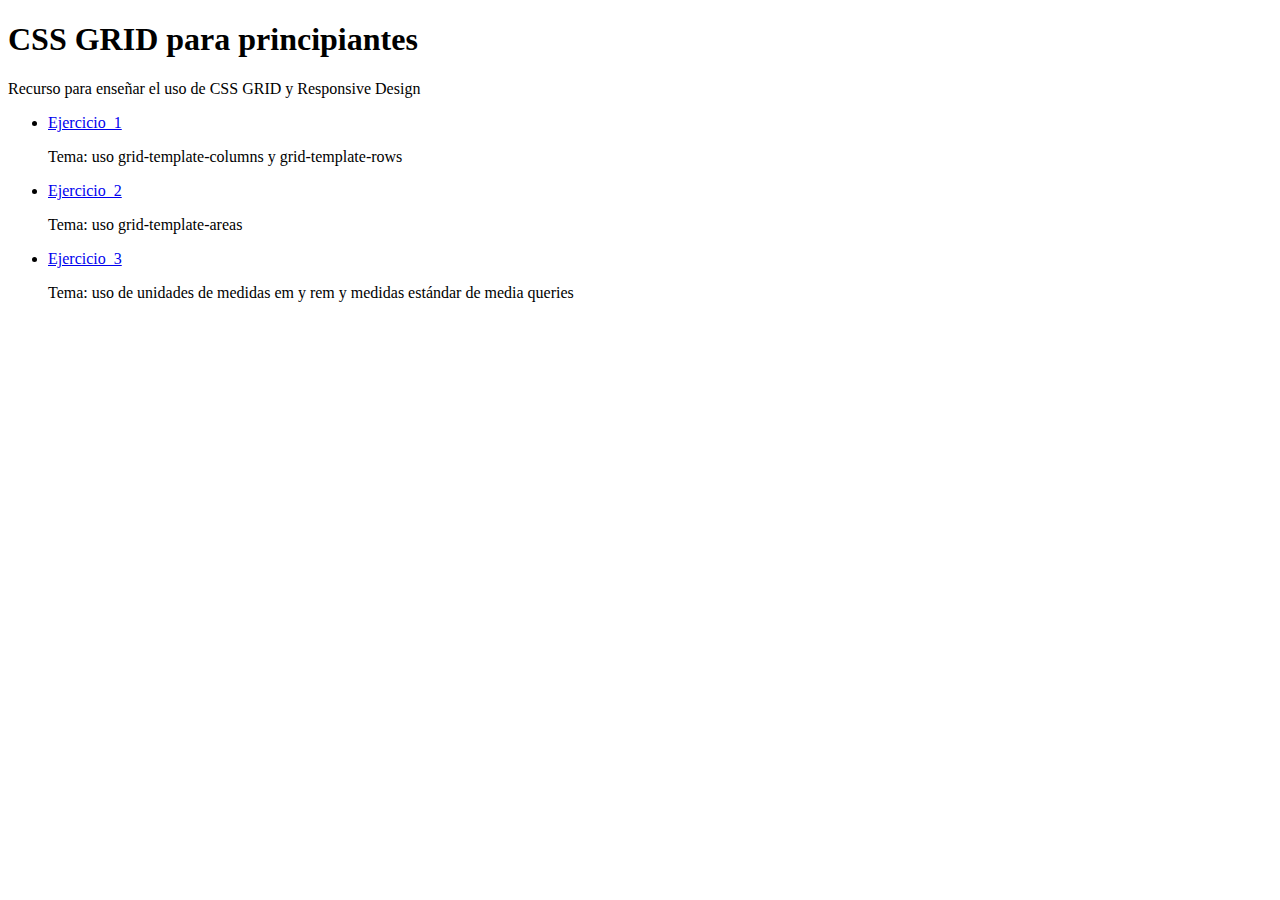
<file: index.html>
<!DOCTYPE html>
<html lang="en">
<head>
    <meta charset="UTF-8">
    <meta name="viewport" content="width=device-width, initial-scale=1.0">
    <title>Document</title>
</head>
<body>
    <h1>CSS GRID para principiantes</h1>
    <p>Recurso para enseñar el uso de CSS GRID y Responsive Design</p>
    <ul>
        <li>
            <a href="ejercicio_1/index.html">Ejercicio_1</a>
            <p>Tema: uso grid-template-columns y grid-template-rows </p>
        </li>
        <li>
            <a href="ejercicio_2/index.html">Ejercicio_2</a>
            <p>Tema: uso grid-template-areas </p>
        </li>
        <li>
            <a href="ejercicio_3/index.html">Ejercicio_3</a>
            <p>Tema: uso de unidades de medidas em y rem y medidas estándar de media queries</p>
        </li>
    </ul>
</body>
</html>
</file>
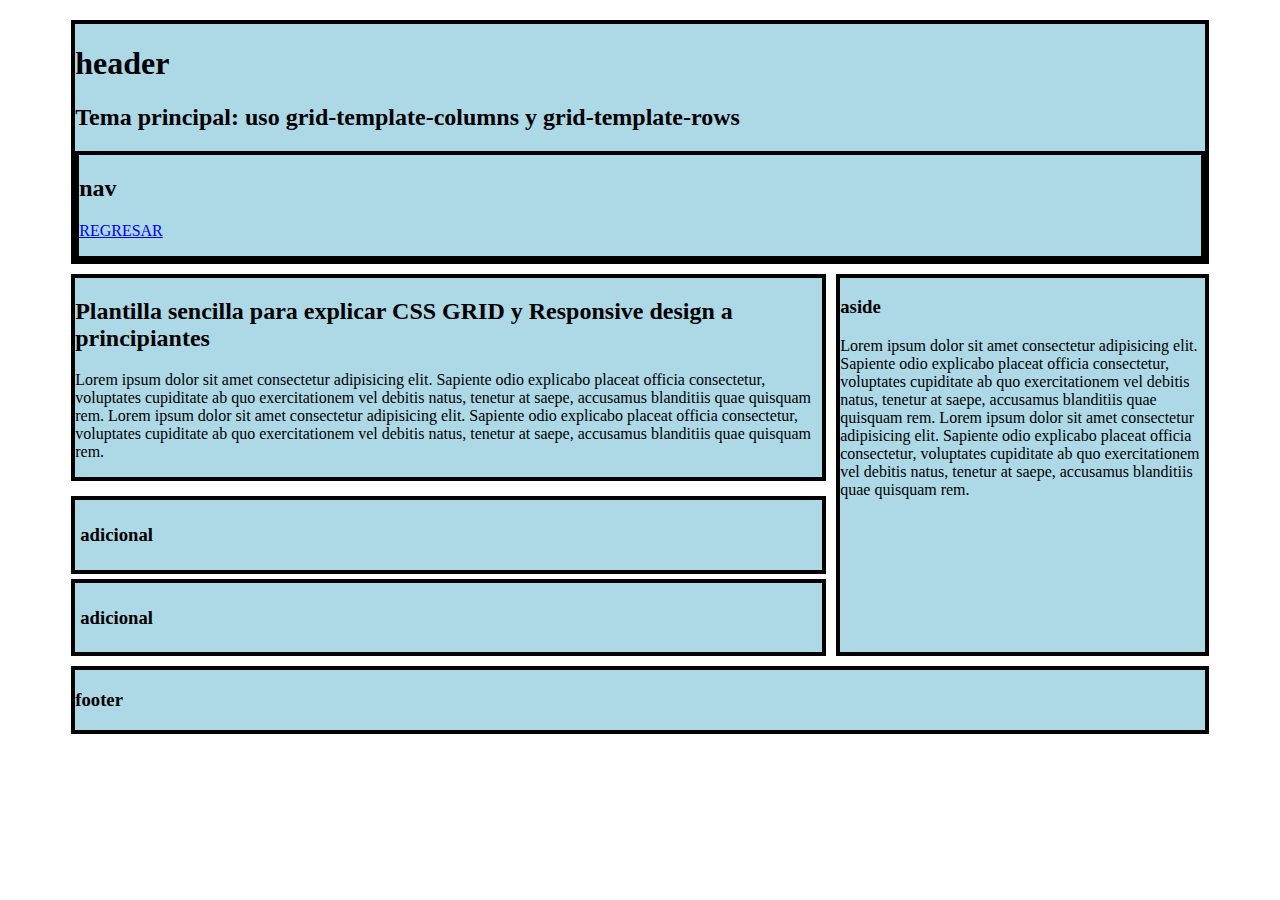
<file: ejercicio_1/index.html>
<!DOCTYPE html>
<html lang="en">
<head>
    <meta charset="UTF-8">
    <meta name="viewport" content="width=device-width, initial-scale=1.0">
    <title>CSS GRID - Diseño Responsive</title>
    <link rel="stylesheet" href="main.css">
</head>
<body>
    <div class = "contenedor-principal">
        <header>
            <h1>header</h1>
            <h2>Tema principal: uso grid-template-columns y grid-template-rows</h2>
            <nav>
                <h2>nav</h2>
                <p><a href="../index.html">REGRESAR</a></p>
            </nav>
        </header>
        <main>
            <h2>Plantilla sencilla para explicar CSS GRID y Responsive design a principiantes</h2>
            <p>
                Lorem ipsum dolor sit amet consectetur 
                adipisicing elit. Sapiente odio 
                explicabo placeat officia consectetur, 
                voluptates cupiditate ab quo exercitationem 
                vel debitis natus, tenetur at saepe, 
                accusamus blanditiis quae quisquam rem.
                Lorem ipsum dolor sit amet consectetur 
                adipisicing elit. Sapiente odio 
                explicabo placeat officia consectetur, 
                voluptates cupiditate ab quo exercitationem 
                vel debitis natus, tenetur at saepe, 
                accusamus blanditiis quae quisquam rem.
            </p>
        </main>
        <aside>
            <h3>aside</h3>
            <p>
                Lorem ipsum dolor sit amet consectetur 
                adipisicing elit. Sapiente odio 
                explicabo placeat officia consectetur, 
                voluptates cupiditate ab quo exercitationem 
                vel debitis natus, tenetur at saepe, 
                accusamus blanditiis quae quisquam rem.
                Lorem ipsum dolor sit amet consectetur 
                adipisicing elit. Sapiente odio 
                explicabo placeat officia consectetur, 
                voluptates cupiditate ab quo exercitationem 
                vel debitis natus, tenetur at saepe, 
                accusamus blanditiis quae quisquam rem.
            </p>
        </aside>
        <div  class = "adicional">
            <div>
                <h3>adicional</h3>
            </div>
            <div>
                <h3>adicional</h3>
            </div>
        </div>
        <footer>
            <h3>footer</h3>
        </footer>
    </div>
</body>
</html>
</file>
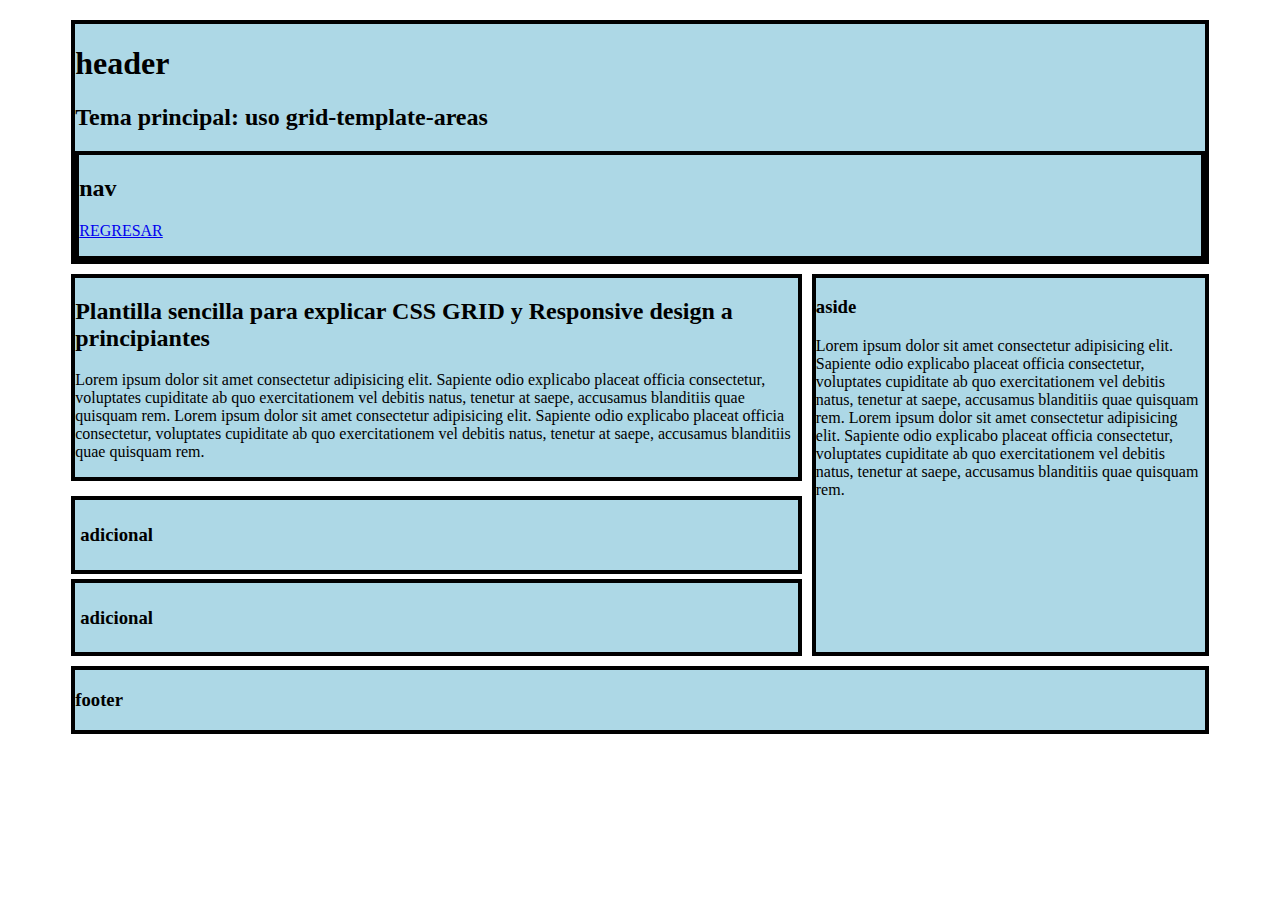
<file: ejercicio_2/index.html>
<!DOCTYPE html>
<html lang="en">
<head>
    <meta charset="UTF-8">
    <meta name="viewport" content="width=device-width, initial-scale=1.0">
    <title>CSS GRID - Diseño Responsive</title>
    <link rel="stylesheet" href="main.css">
</head>
<body>
    <div class = "contenedor-principal">
        <header>
            <h1>header</h1>
            <h2>Tema principal: uso grid-template-areas</h2>
            <nav>
                <h2>nav</h2>
                <p><a href="../index.html">REGRESAR</a></p>
            </nav>
        </header>
        <main>
            <h2>Plantilla sencilla para explicar CSS GRID y Responsive design a principiantes</h2>
            <p>
                Lorem ipsum dolor sit amet consectetur 
                adipisicing elit. Sapiente odio 
                explicabo placeat officia consectetur, 
                voluptates cupiditate ab quo exercitationem 
                vel debitis natus, tenetur at saepe, 
                accusamus blanditiis quae quisquam rem.
                Lorem ipsum dolor sit amet consectetur 
                adipisicing elit. Sapiente odio 
                explicabo placeat officia consectetur, 
                voluptates cupiditate ab quo exercitationem 
                vel debitis natus, tenetur at saepe, 
                accusamus blanditiis quae quisquam rem.
            </p>
        </main>
        <aside>
            <h3>aside</h3>
            <p>
                Lorem ipsum dolor sit amet consectetur 
                adipisicing elit. Sapiente odio 
                explicabo placeat officia consectetur, 
                voluptates cupiditate ab quo exercitationem 
                vel debitis natus, tenetur at saepe, 
                accusamus blanditiis quae quisquam rem.
                Lorem ipsum dolor sit amet consectetur 
                adipisicing elit. Sapiente odio 
                explicabo placeat officia consectetur, 
                voluptates cupiditate ab quo exercitationem 
                vel debitis natus, tenetur at saepe, 
                accusamus blanditiis quae quisquam rem.
            </p>
        </aside>
        <div  class = "adicional">
            <div>
                <h3>adicional</h3>
            </div>
            <div>
                <h3>adicional</h3>
            </div>
        </div>
        <footer>
            <h3>footer</h3>
        </footer>
    </div>
</body>
</html>
</file>
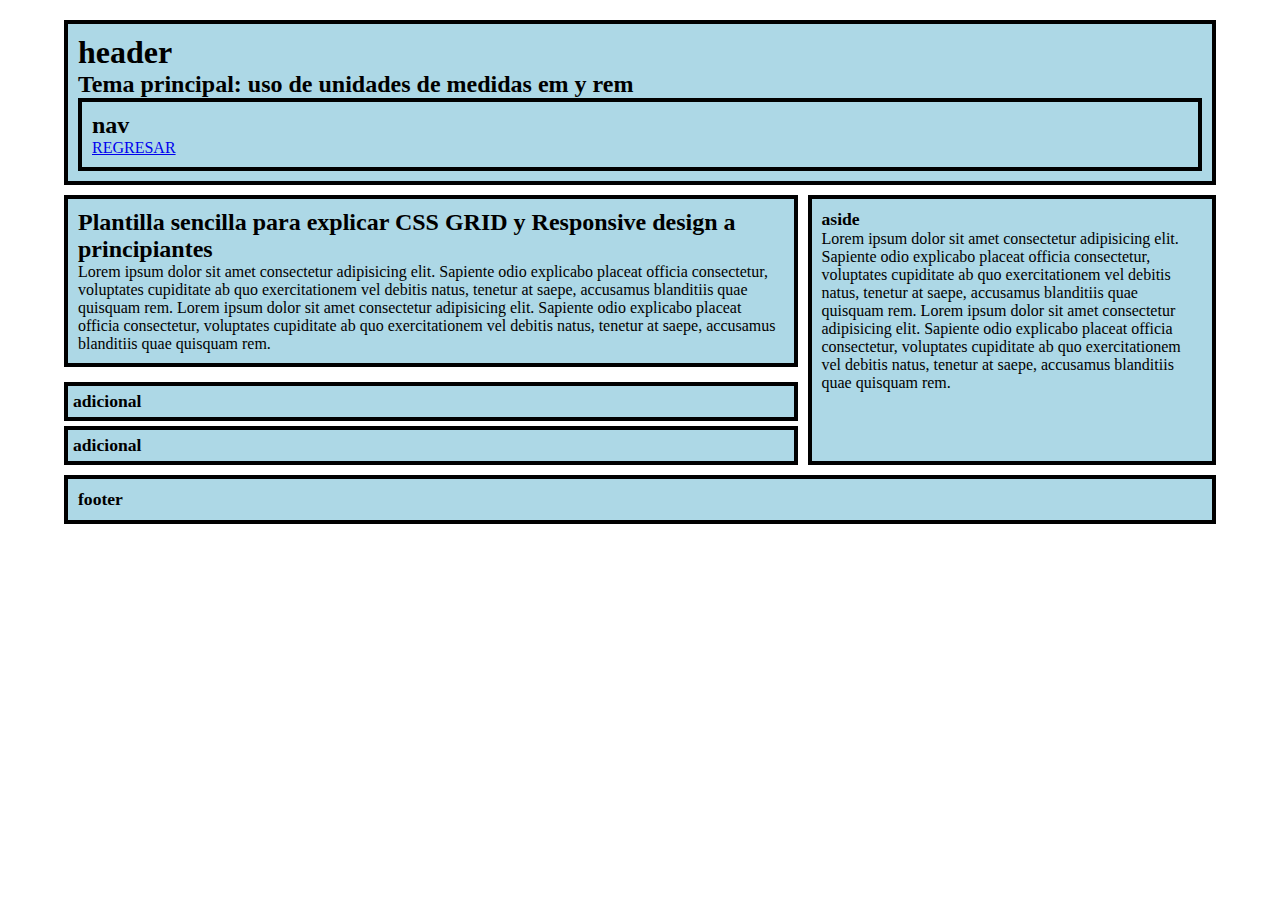
<file: ejercicio_3/index.html>
<!DOCTYPE html>
<html lang="en">
<head>
    <meta charset="UTF-8">
    <meta name="viewport" content="width=device-width, initial-scale=1.0">
    <title>CSS GRID - Diseño Responsive</title>
    <link rel="stylesheet" href="main.css">
</head>
<body>
    <div class = "contenedor-principal">
        <header>
            <h1>header</h1>
            <h2>Tema principal: uso de unidades de medidas em y rem</h2>
            <nav>
                <h2>nav</h2>
                <p><a href="../index.html">REGRESAR</a></p>
            </nav>
        </header>
        <main>
            <h2>Plantilla sencilla para explicar CSS GRID y Responsive design a principiantes</h2>
            <p>
                Lorem ipsum dolor sit amet consectetur 
                adipisicing elit. Sapiente odio 
                explicabo placeat officia consectetur, 
                voluptates cupiditate ab quo exercitationem 
                vel debitis natus, tenetur at saepe, 
                accusamus blanditiis quae quisquam rem.
                Lorem ipsum dolor sit amet consectetur 
                adipisicing elit. Sapiente odio 
                explicabo placeat officia consectetur, 
                voluptates cupiditate ab quo exercitationem 
                vel debitis natus, tenetur at saepe, 
                accusamus blanditiis quae quisquam rem.
            </p>
        </main>
        <aside>
            <h3>aside</h3>
            <p>
                Lorem ipsum dolor sit amet consectetur 
                adipisicing elit. Sapiente odio 
                explicabo placeat officia consectetur, 
                voluptates cupiditate ab quo exercitationem 
                vel debitis natus, tenetur at saepe, 
                accusamus blanditiis quae quisquam rem.
                Lorem ipsum dolor sit amet consectetur 
                adipisicing elit. Sapiente odio 
                explicabo placeat officia consectetur, 
                voluptates cupiditate ab quo exercitationem 
                vel debitis natus, tenetur at saepe, 
                accusamus blanditiis quae quisquam rem.
            </p>
        </aside>
        <div  class = "adicional">
            <div>
                <h3>adicional</h3>
            </div>
            <div>
                <h3>adicional</h3>
            </div>
        </div>
        <footer>
            <h3>footer</h3>
        </footer>
    </div>
</body>
</html>
</file>
<file: ejercicio_1/main.css>
/*
Plantilla sencilla para explicar CSS GRID a principiantes
tema principal: uso grid-template-columns y grid-template-rows
*/

header,nav,
main,aside,
.adicional div,
footer {
    border: black 4px solid;
    background-color: lightblue;
}

.contenedor-principal {
    margin: 20px auto;
    width: 90%;
    display: grid;
    gap: 10px;
    grid-template-columns: repeat(3,1fr);
    grid-template-rows: repeat(4,auto);
}

header {
    grid-column-start: 1;
    grid-column-end: -1;
}

main {
    grid-column: span 2;
}

aside {
    grid-column: 3 / 4;
    grid-row: span 2;
} 

.adicional {
    grid-column: span 2;
}

.adicional div{
    margin-top: 5px;
    padding: 5px;
}

footer {
    grid-column: 1 / -1;
}

@media screen and (max-width: 800px) {

    main {
        grid-column: 1 / -1;
    }

    aside {
        grid-column: 1 / -1;
    }

    .adicional {
        grid-column: 1 / -1;
    }
}
</file>
<file: ejercicio_2/main.css>
/*
Plantilla sencilla para explicar CSS GRID a principiantes
tema principal: uso grid-template-areas
*/

header,nav,
main,aside,
.adicional div,
footer {
    border: black 4px solid;
    background-color: lightblue;
}

.contenedor-principal {
    margin: 20px auto;
    width: 90%;
    display: grid;
    gap: 10px;
    grid-template-areas: "header header header"
                         "main main aside"
                         "adicional adicional aside"
                         "footer footer footer";
}

header {
    grid-area: header;
}

main {
    grid-area:main;
}

aside {
    grid-area:aside;
} 

.adicional {
    grid-area:adicional;
}

.adicional div{
    margin-top: 5px;
    padding: 5px;
}

footer {
    grid-area:footer;
}

@media screen and (max-width: 800px) {
    .contenedor-principal {
        grid-template-areas: "header header header"
                             "main main main"
                             "aside aside aside"
                             "adicional adicional adicional"
                             "footer footer footer";
    }
    
}
</file>
<file: ejercicio_3/main.css>
/*
Plantilla sencilla para explicar CSS GRID a principiantes
tema principal: uso de unidades de medidas em y rem
*/
* {
    padding: 0;
    margin: 0;
    box-sizing: border-box;
}

body {
    font-size: 16x;
} /*por defecto 16px*/

header,nav,
main,aside,
.adicional div,
footer {
    padding: 10px;
    border: black 4px solid;
    background-color: lightblue;
}

.contenedor-principal {
    margin: 20px auto;
    width: 90%;
    display: grid;
    gap: 10px;
    grid-template-areas: "header header header"
                         "main main aside"
                         "adicional adicional aside"
                         "footer footer footer";
}

header {
    grid-area: header;
}

main {
    grid-area:main;
}

aside {
    grid-area:aside;
} 

.adicional {
    grid-area:adicional;
}

.adicional div{
    margin-top: 5px;
    padding: 5px;
}

footer {
    grid-area:footer;
}

/*
rem depende siempre del elemento raíz del documento, en la práctica se suele referir al body.
em depende del elemento padre.
*/

h1{
    font-size: 2em; 
}

h2 {
    font-size: 1.5em; 
}

h3 {
    font-size: 1.1em;
}

p {
    font-size: 1em;
}

/*tablets*/
@media (max-width: 992px) {
    .contenedor-principal {
        grid-template-areas: "header header header"
                             "main main main"
                             "aside aside aside"
                             "adicional adicional adicional"
                             "footer footer footer";
    }

    body {
        font-size: 14px;
    }
}
/*phone horizontal*/
@media (max-width: 768px) {
    .contenedor-principal {
        grid-template-areas: "header header header"
                             "main main main"
                             "aside aside aside"
                             "adicional adicional adicional"
                             "footer footer footer";
    }

    body {
        font-size: 12px;
    }
}
/*phone vertical*/
@media (max-width: 576px) {
    .contenedor-principal {
        grid-template-areas: "header header header"
                             "main main main"
                             "aside aside aside"
                             "adicional adicional adicional"
                             "footer footer footer";
    }

    body {
        font-size: 11px;
    }
}
</file>
